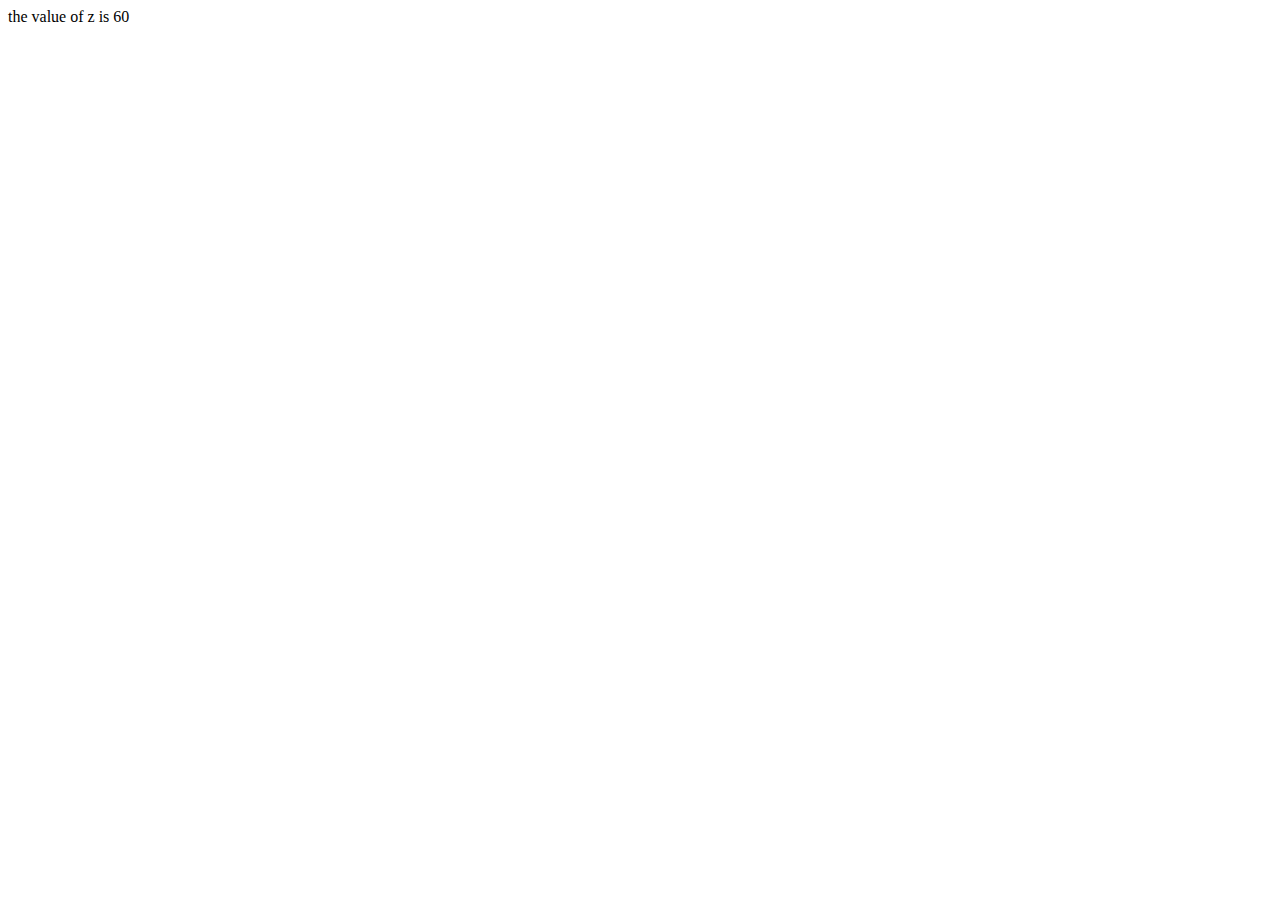
<file: index.html>
<!DOCTYPE html>
<html lang="en">
<head>
    <meta charset="UTF-8">
    <meta name="viewport" content="width=device-width, initial-scale=1.0">
    <meta http-equiv="X-UA-Compatible" content="ie=edge">
    <title>Document</title>
</head>
<body>
    
</body>
<script>var x,y,z;
x=10;
y=20;
k=30;
z=x+y+k;
document.write("the value of z is "+ z);</script>
</html>
</file>
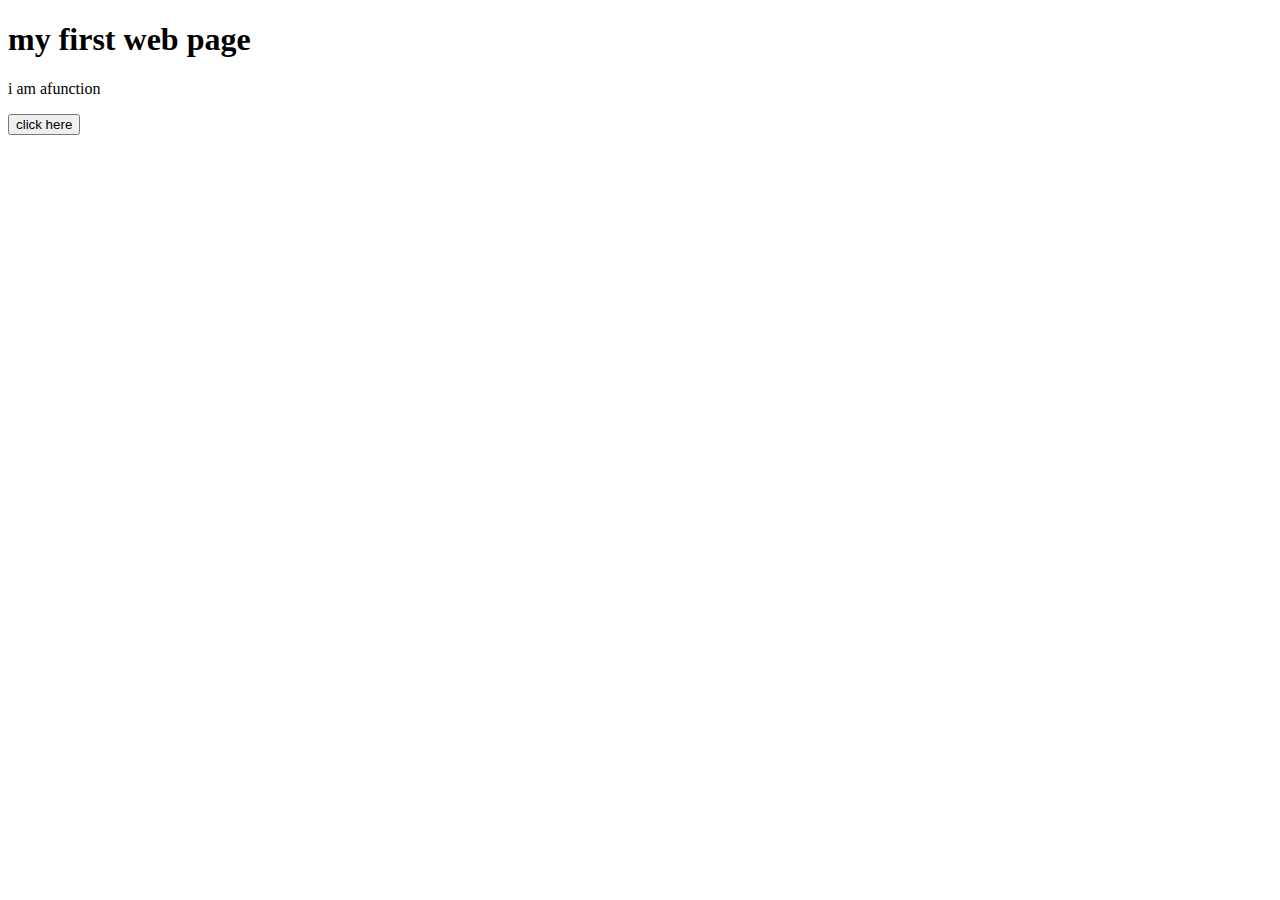
<file: dd.html>
<!DOCTYPE html>
<html>
    <body>
<h1> my first web page</h1>
<p> i am afunction</p>
<p id="demo"></p>
<button type="button" onclick="myFunction()">click here</button>
<script>
     function myFunction(){
        document.getElementById("demo").innerHTML="parameter changes";
    }
    </script>
    </body>
    </html>
</file>
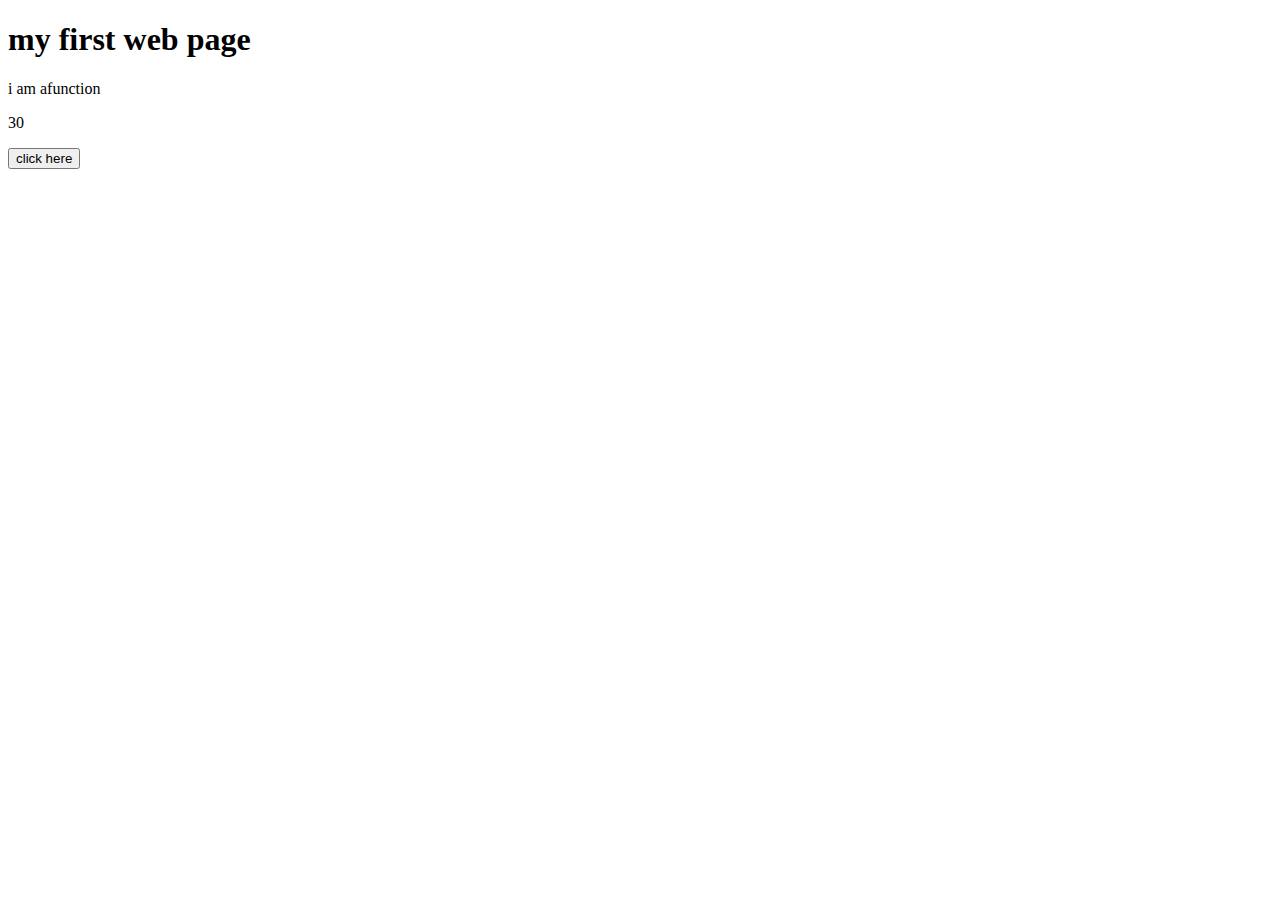
<file: get elementsid.html>
<!DOCTYPE html>
<html>
    <body>
<h1> my first web page</h1>
<p> i am afunction</p>
<p id="demo"></p>
<button type="button" onclick="myFunction()">click here</button>
<script>
    function myFunction(p1,p2){
        return p1*p2;
    }
    document.getElementById("demo").innerHTML=myFunction(5,6);
</script>
    
</body>
</html>
</file>
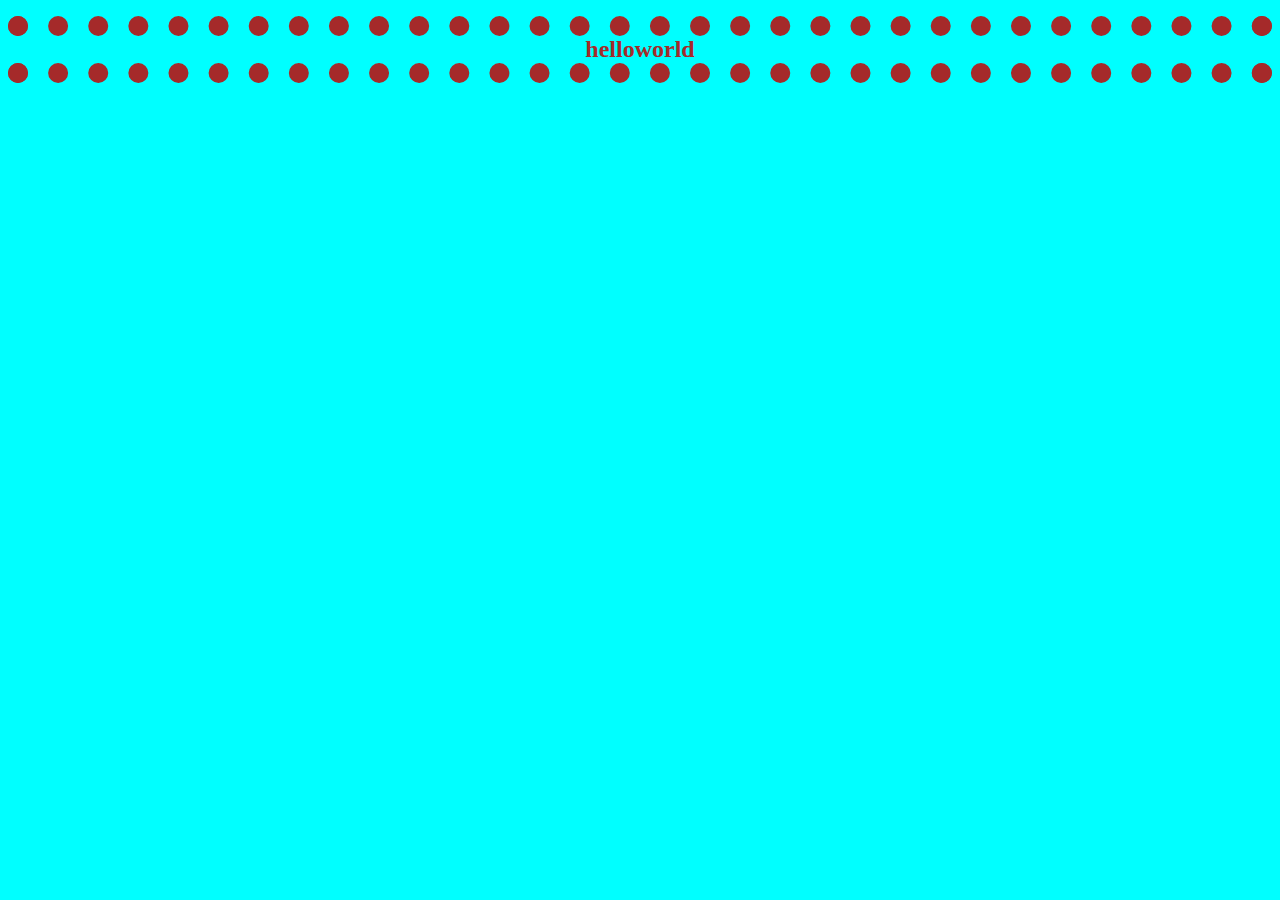
<file: news.html>
<!DOCTYPE html>
<html lang="en">
<head>
    <meta charset="UTF-8">
    <meta name="viewport" content="width=device-width, initial-scale=1.0">
    <meta http-equiv="X-UA-Compatible" content="ie=edge">
    <title>Document</title>
</head>
<style>
body{
    background-color: aqua;
    
}
#demo{color:brown;
text-align:center;
border-style:dotted;
font-size: x-large;
border-width: 20px;}
</style>
<h1 id  ="demo">helloworld</h1>

 <body>  
</body>
</html>
</file>
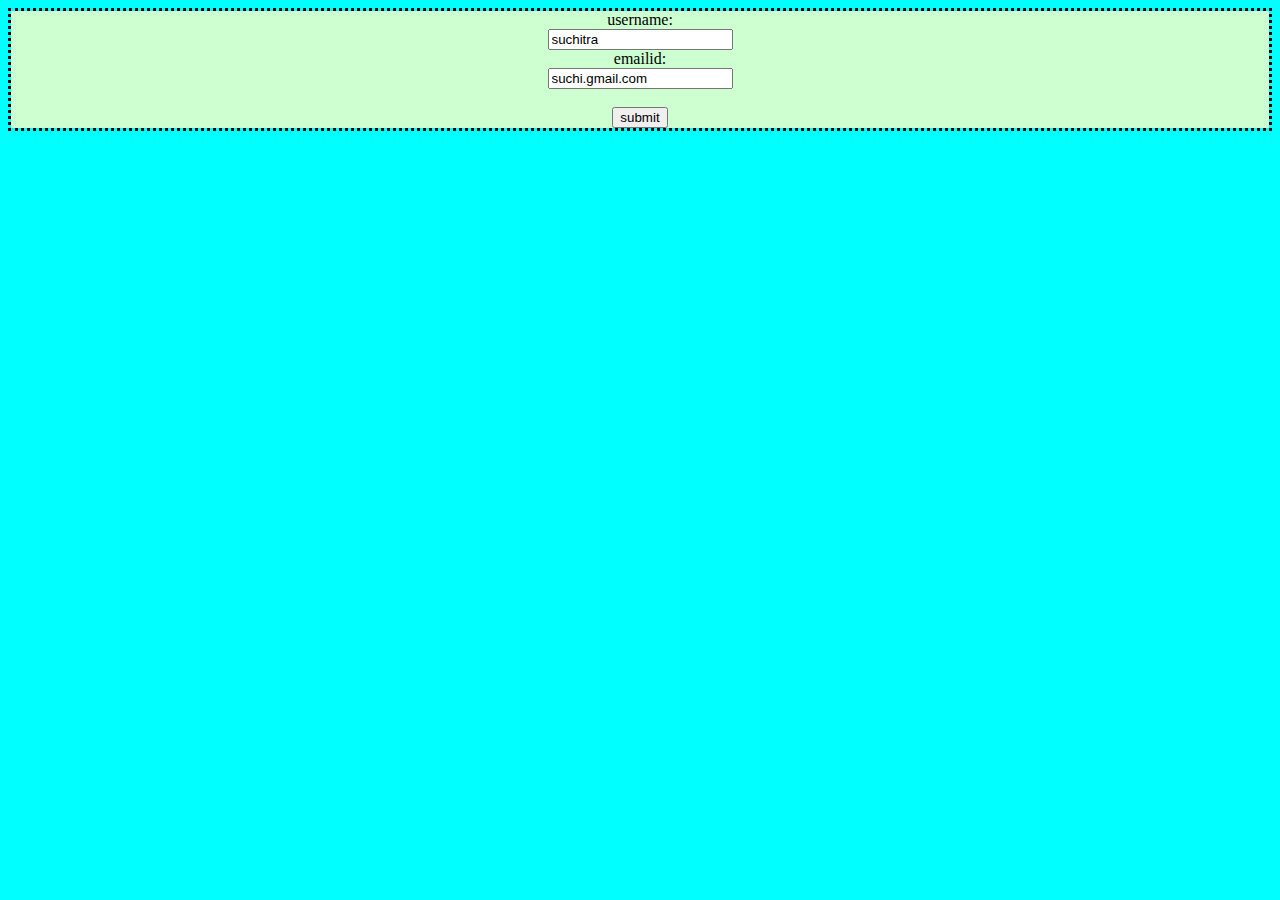
<file: ss.html>
<!DOCTYPE html>
<html lang="en">
<head>
    <meta charset="UTF-8">
    <meta name="viewport" content="width>, initial-scale=1.0">
    <meta http-equiv="X-UA-Compatible" content="ie=edge">
    <title>Document</title>
    <link rel="stylesheet" type="text/css" href="ss.css">
</head>
<body>
    <div class="form">
    <form>
        username:<br>
       <input type="text" name="username" value="suchitra">
       <br>
       emailid:<br>
       <input type="text" name="emailid" value="suchi.gmail.com">
       <br><br>
       <input type="submit" value="submit">
    </form>
    </div>
</body>
</html>
</file>
<file: ss.css>
body{
    background-color: aqua;
    text-align: center;
    border-style: dotted;
    
}

.form{
    background-color: rgb(205, 255, 208);
}
</file>
